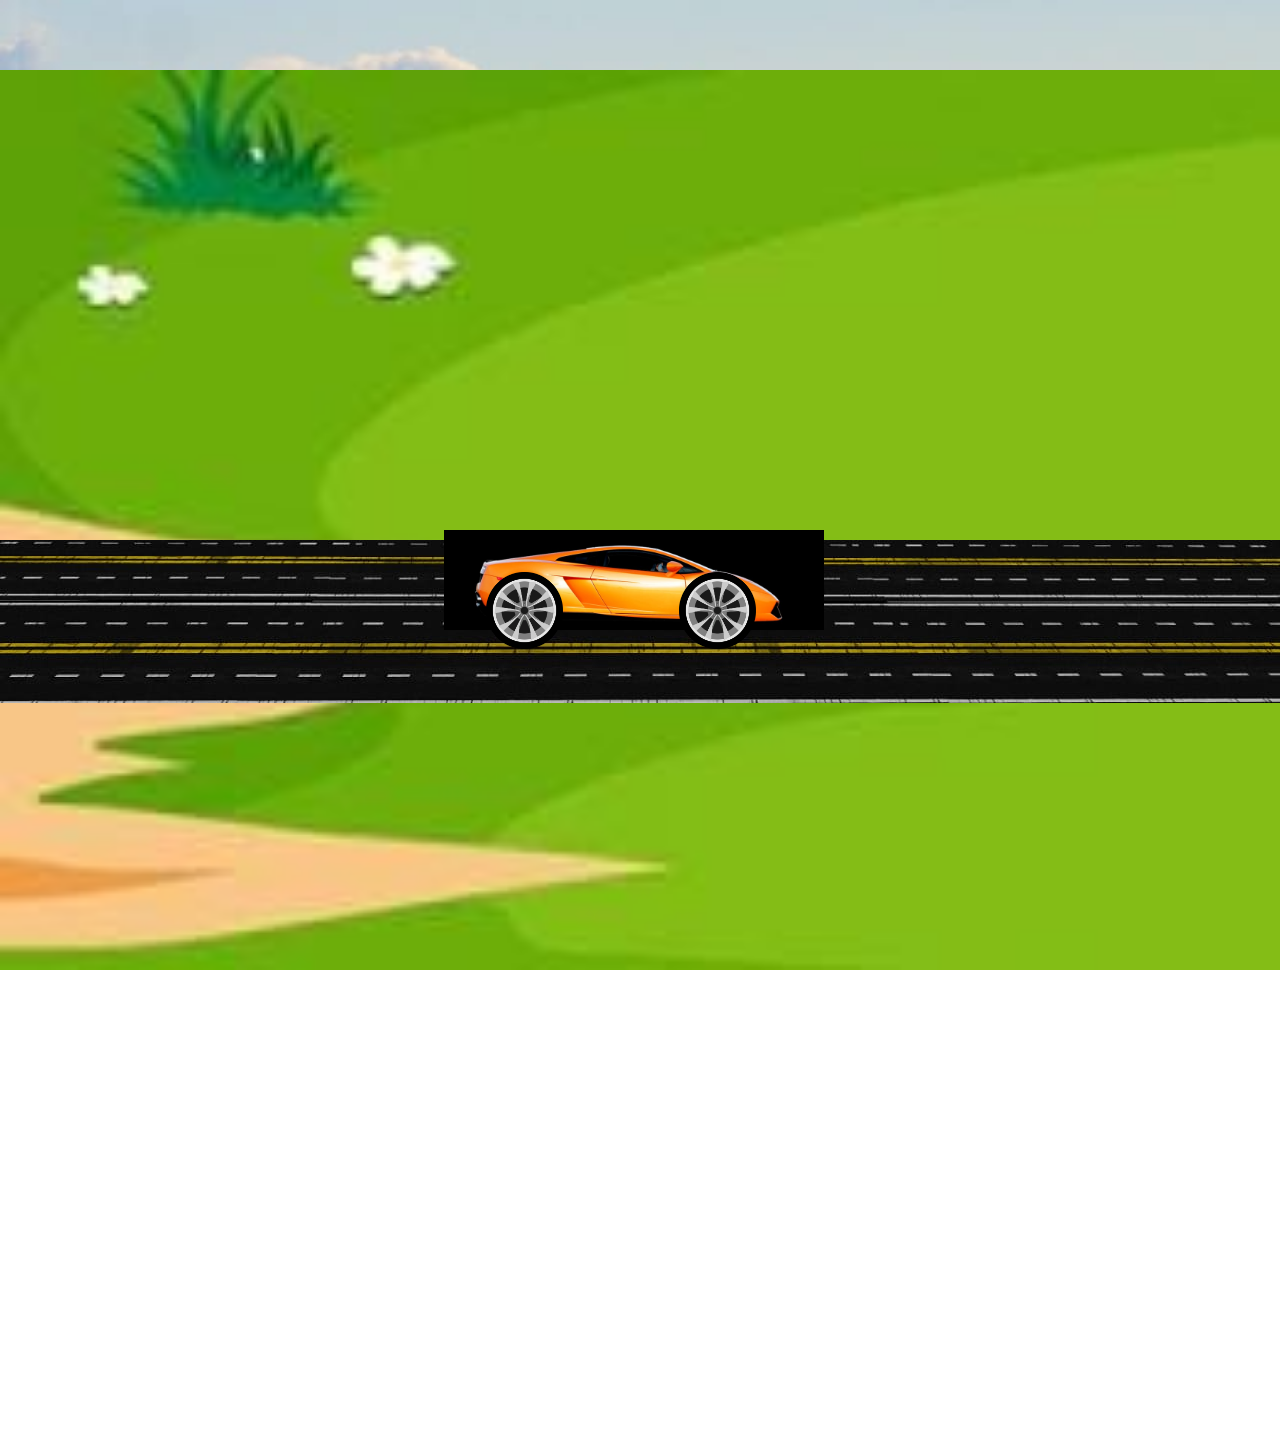
<file: index.html>
<!DOCTYPE html>
<html lang="en">
<head>
    <meta charset="UTF-8">
    <meta http-equiv="X-UA-Compatible" content="IE=edge">
    <meta name="viewport" content="width=device-width, initial-scale=1.0">
    <title>Car Animation css and javaScript</title>
    <link rel="stylesheet" href="car.css">
</head>
<body>
    <div class="container">
        <div class="sky">
            <div class="trees"></div>
            <div class="track"></div>
            <div class="car">
                <div class="wheel wheel1">
                    <img src="img.hd/tire.png" alt="" srcset="">
                </div>
                <div class="wheel wheel2">
                    <img src="img.hd/tire.png" alt="">
                </div>
            </div>

        </div>
    </div>
    <script src="car.js"> </script>
    
</body>
</html>
</file>
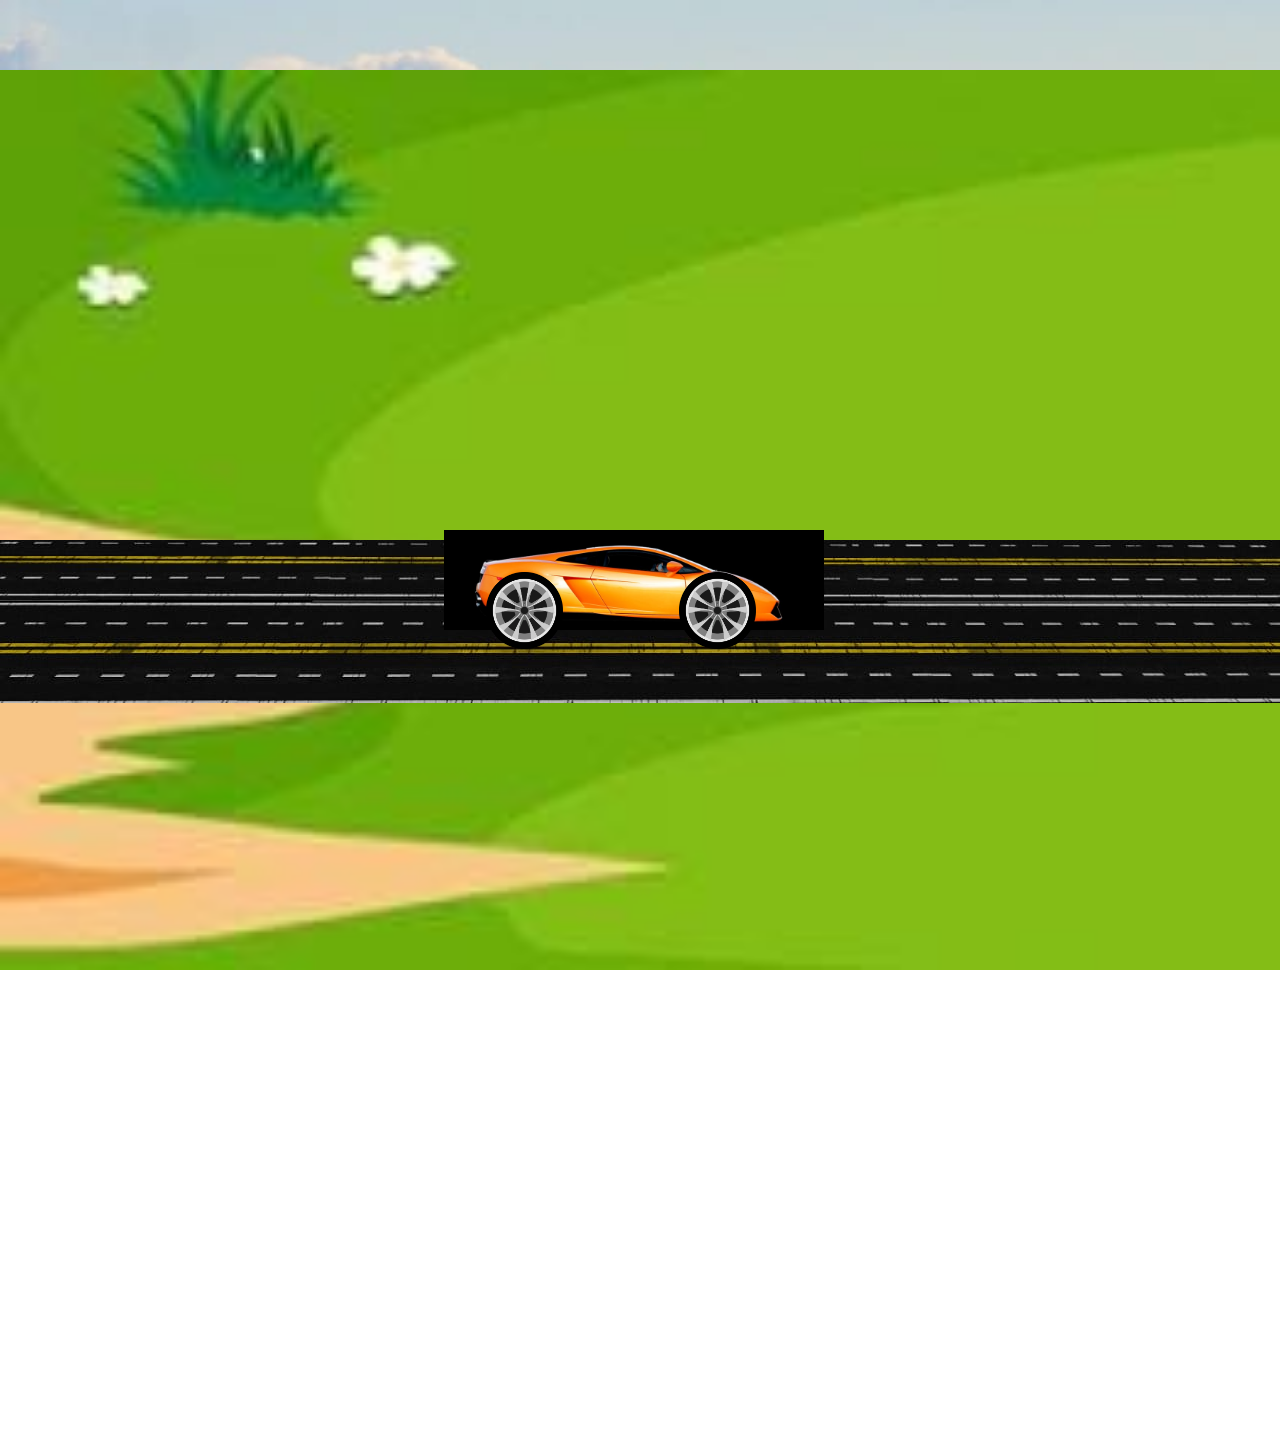
<file: car.html>
<!DOCTYPE html>
<html lang="en">
<head>
    <meta charset="UTF-8">
    <meta http-equiv="X-UA-Compatible" content="IE=edge">
    <meta name="viewport" content="width=device-width, initial-scale=1.0">
    <title>Car Animation css and javaScript</title>
    <link rel="stylesheet" href="car.css">
</head>
<body>
    <div class="container">
        <div class="sky">
            <div class="trees"></div>
            <div class="track"></div>
            <div class="car">
                <div class="wheel wheel1">
                    <img src="img.hd/tire.png" alt="" srcset="">
                </div>
                <div class="wheel wheel2">
                    <img src="img.hd/tire.png" alt="">
                </div>
            </div>

        </div>
    </div>
    <script src="car.js"> </script>
    
</body>
</html>
</file>
<file: car.css>
*{
    margin: 0;
    padding: 0;
}
body{
    overflow: hidden;
    animation: shakebody linear 6s infinite;
}
.sky{
    height: 100vh;
    width: 100%;
    background-image: url(img.hd/WhatsApp\ Image\ 2023-03-27\ at\ 19.00.26.jpeg);
    background-repeat: no-repeat;
    position: absolute;
    background-size: cover;
}

.trees{
    height: 100vh;
    width: 100%;
    background-image: url(img.hd/g.jpeg);
    background-size: cover; 
    background-repeat: no-repeat;
    position: absolute;
    top: 70px; 
}
.track{
    height: 100vh;
    width: 800vw;
    background-image: url(img.hd/WhatsApp\ Image\ 2023-03-27\ at\ 19.00.28.jpeg);
    background-repeat: repeat-x; 
    position: absolute;
    top: 60vh;
    animation: carMove linear 13s infinite;

}

.car{
    height: 100px;
    width: 380px;
    background-image: url(img.hd/WhatsApp\ Image\ 2023-03-27\ at\ 19.00.27.jpeg);
    background-size: cover;
    background-repeat: no-repeat;
    position: absolute;
    left: 444px;
    bottom:30vh;
    animation: shake linear .3s infinite;

}


.wheel1 img{
    width: 77px;
    position: relative;
    top:42px;
    left:42px;
    animation: wheelRotation linear .16s infinite;
}


.wheel2 img{
    width: 77px;
    position: relative;
    top: -39px;
    left: 235px;
    animation: wheelRotation linear .16s infinite;

}

@keyframes wheelRotation
{
    100%{
        transform: rotate(360deg);
    }
}

@keyframes carMove
{
    100%{
        transform: translateX(-500vw);
    }
}

@keyframes shake
{
    0%{
        transform: translateY(-5px);
    }
    50%{
        transform: translateY(5px);
    }
    100%{
        transform: translateY(-5px);
    }
}
/* @keyframes shakebody
{
    0%{
        transform: translateY(-50px);
    }
    50%{
        transform: translateY(50px);
    }
    100%{
        transform: translateY(-50px);
    }
} */
</file>
